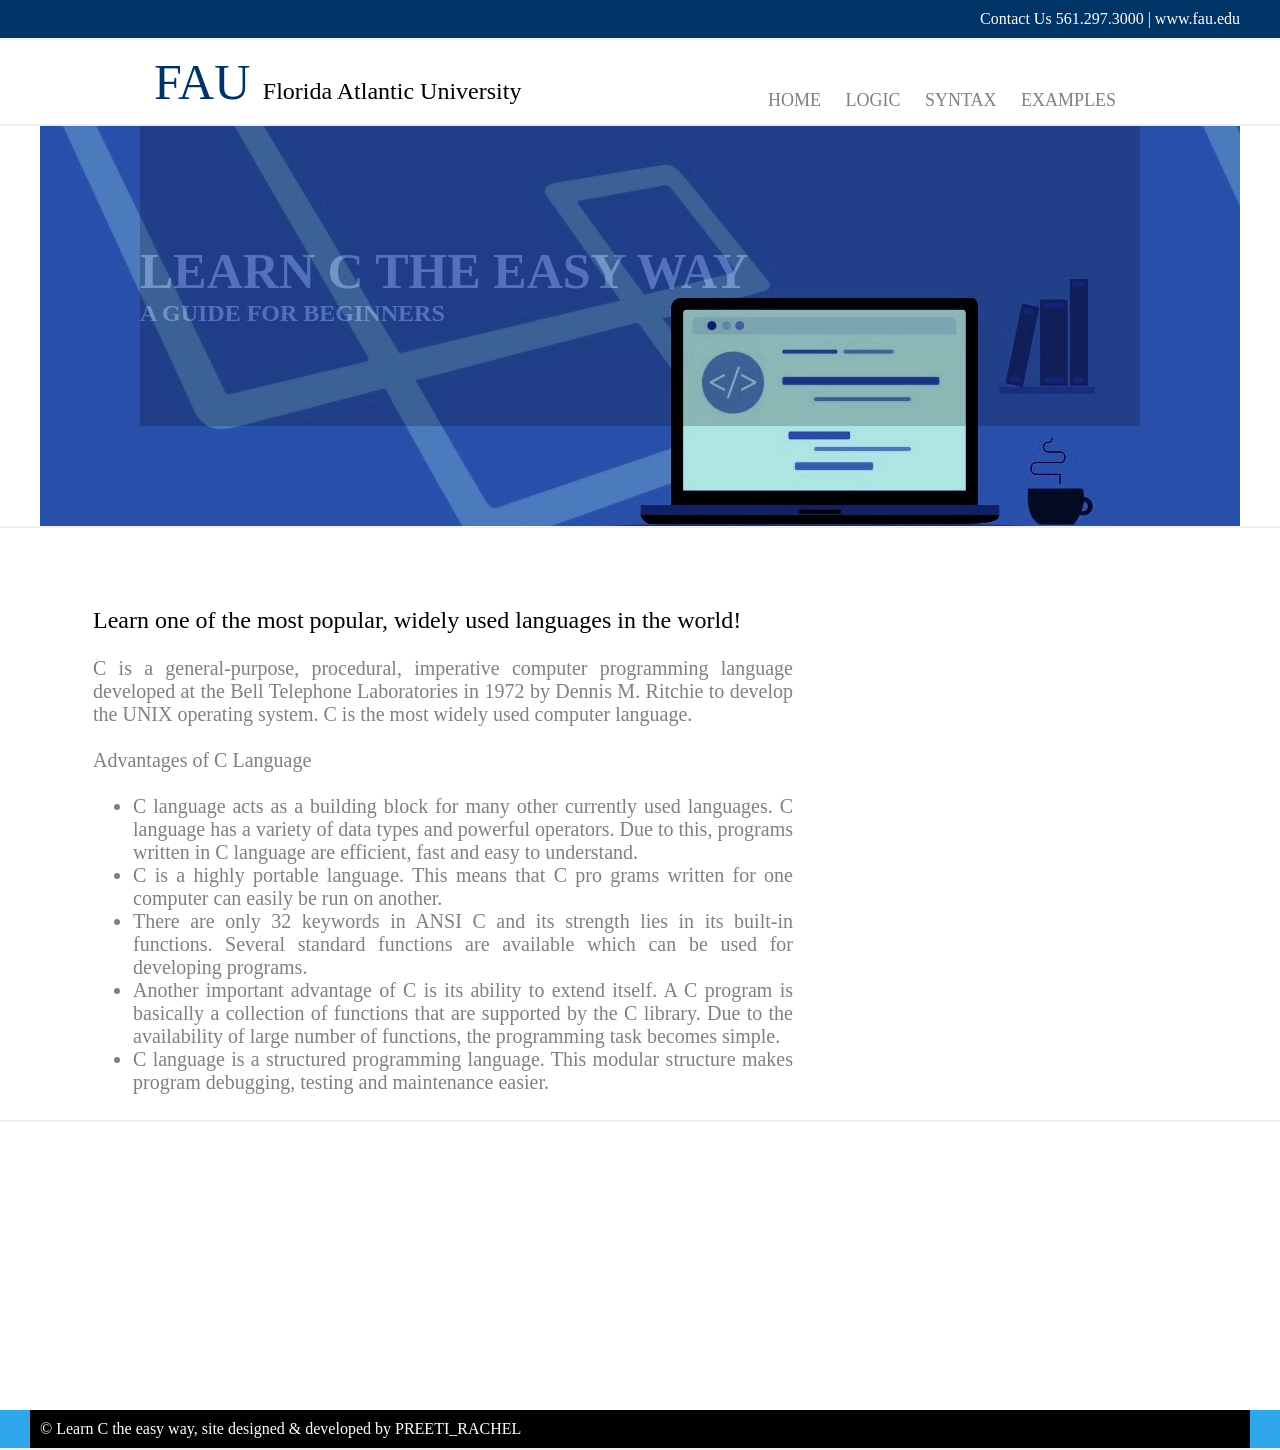
<file: index.html>
<html>
<head>
<title> FAU  </title>

<link href="css/style.css" type="text/css" rel="stylesheet">

</head>
<style>
body { background-color: #FFFFFF 

}
</style>
<body>

<div class="top">
<div>
Contact Us 561.297.3000  | www.fau.edu
</div>
</div>

<div class="logo">
<div>
<table>
<tr>
<td width="600px" style="font-size:50px;font-family:forte;"> <font color="#003366"> FAU  
</font><font color="#000" font size="+2"> Florida Atlantic University </font> </td>
<td> <br> <br>
<font size="4px">
<a href="index.html">HOME</a>
<a href="LOGIC.html">LOGIC</a>
<a href="syntax.html">SYNTAX</a>
<a href="examples.html">EXAMPLES</a>

</font>
</td>
</tr>
</table>
</div>
</div>

<div class="middle">
<div style="background-image:url('img/abcd.jpeg');">
<p>
<br> <br>
LEARN C THE EASY WAY  <br>
<font size="5px"> A GUIDE FOR BEGINNERS </font>
</p>
</div>
</div>

<div class="bottom">
<div>
<table border="0">
<tr>
<td width="700px">
<font color="#000">   </font> <br> <br>

<font color="#000" size="5px"> Learn one of the most popular, widely used languages in the world! </font> <br> <br>

C is a general-purpose, procedural, imperative computer programming language developed at the Bell Telephone Laboratories in 1972 
by Dennis M. Ritchie  to develop the UNIX operating system. C is the most widely used computer language.  <br><br>

Advantages of C Language<br><br>
<ul>
<li>
<p>C language acts as a building block for many other currently used languages. C language 
has a variety of data types and powerful operators. Due to this, programs written in C language are efficient, fast and easy to understand.

<li>C is a highly portable language. This means that C pro
grams written for one computer can easily be run on another.

<li>There are only 32 keywords in ANSI C and its strength lies in its built-in functions.
 Several standard functions are available which can be used for developing programs. 
</p>
<li>
    Another important advantage of C is its ability to extend itself. A C program is basically a collection of functions that are supported by the
 C library. Due to the availability of large number of functions, the programming task becomes simple.</p>
<li>
    C language is a structured programming language. This modular structure makes program debugging, testing and maintenance easier.
</ul>
<br>
</td>
 

<td> </td>
</tr>


</table>
</div>
</div>

</br>
</br>
</br>
</br></br></br></br></br></br></br></br></br></br></br></br></br>





<div class="nav_down">
<div>


&copy; Learn C the easy way, site designed & developed by PREETI_RACHEL
</div>
</div>
</file>
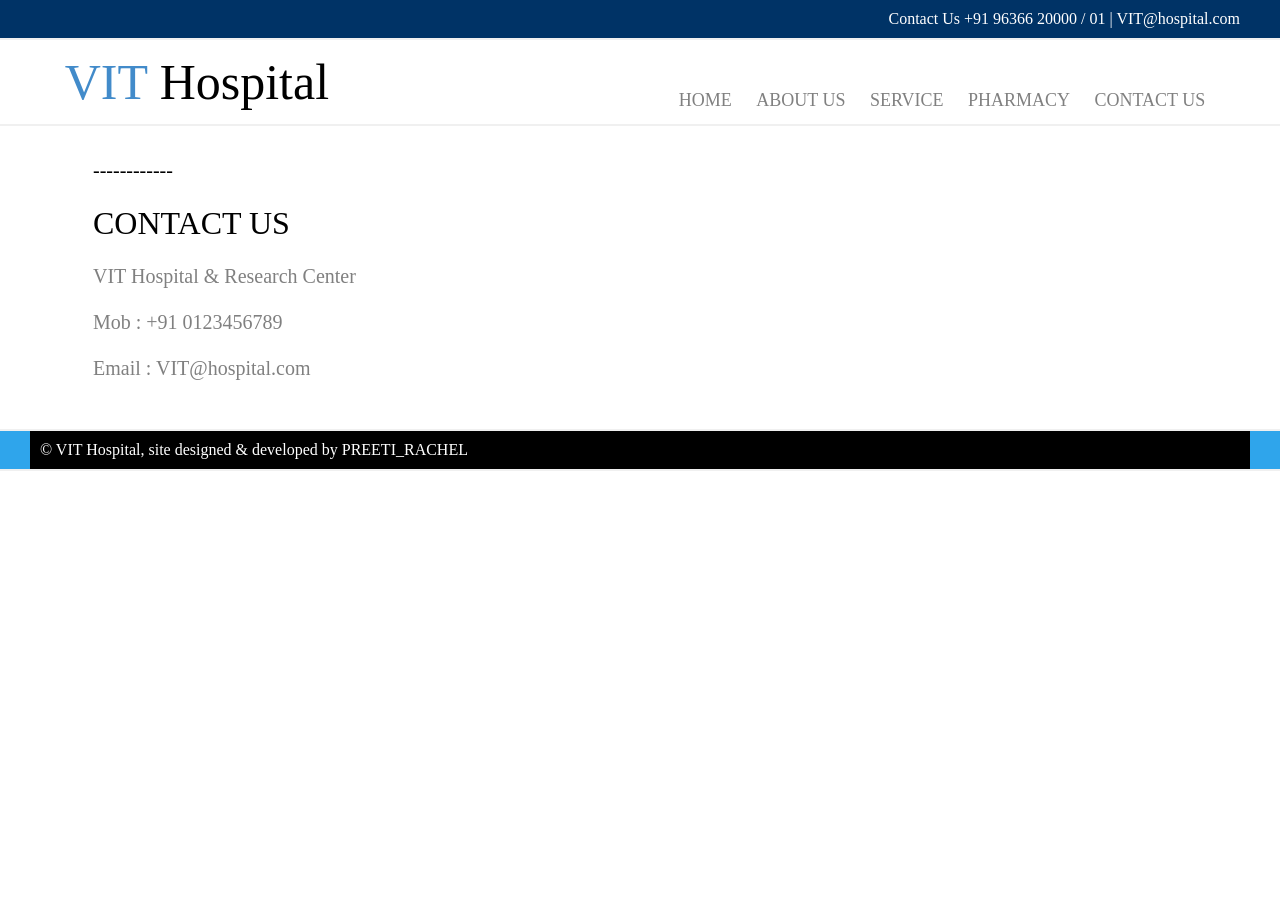
<file: contact.html>
<html>
<head>
<title> VIT Hospital </title>

<link href="css/style.css" type="text/css" rel="stylesheet">

</head>
<body>

<div class="top">
<div>
Contact Us +91 96366 20000 / 01 | VIT@hospital.com
</div>
</div>

<div class="logo">
<div>
<table>
<tr>
<td width="600px" style="font-size:50px;font-family:forte;"> <font color="#428bca"> VIT  </font><font color="#000"> Hospital</font> </td>
<td> <br> <br>
<font size="4px">
<a href="index.html">HOME</a>
<a href="about.html">ABOUT US</a>
<a href="service.html">SERVICE</a>
<a href="doctor.html">PHARMACY</a>
<a href="contact.html">CONTACT US</a>
</font>
</td>
</tr>
</table>
</div>
</div>





<div class="bottom">
<div>
<table border="0">
<tr>
<td width="700px">
<font color="#000">------------ </font> <br> <br>

<font color="#000" size="6px"> CONTACT US </font> <br> <br>

VIT Hospital & Research Center

<br>
<br>

Mob : +91 0123456789

<br>
<br>

Email : VIT@hospital.com

<br>
<br>
<br>
</td>


<td style="padding-left:20px;"> </td>
</tr>


</table>
</div>
</div>


<div class="nav_down">
<div>
&copy; VIT Hospital, site designed & developed by PREETI_RACHEL
</div>
</div>
</file>
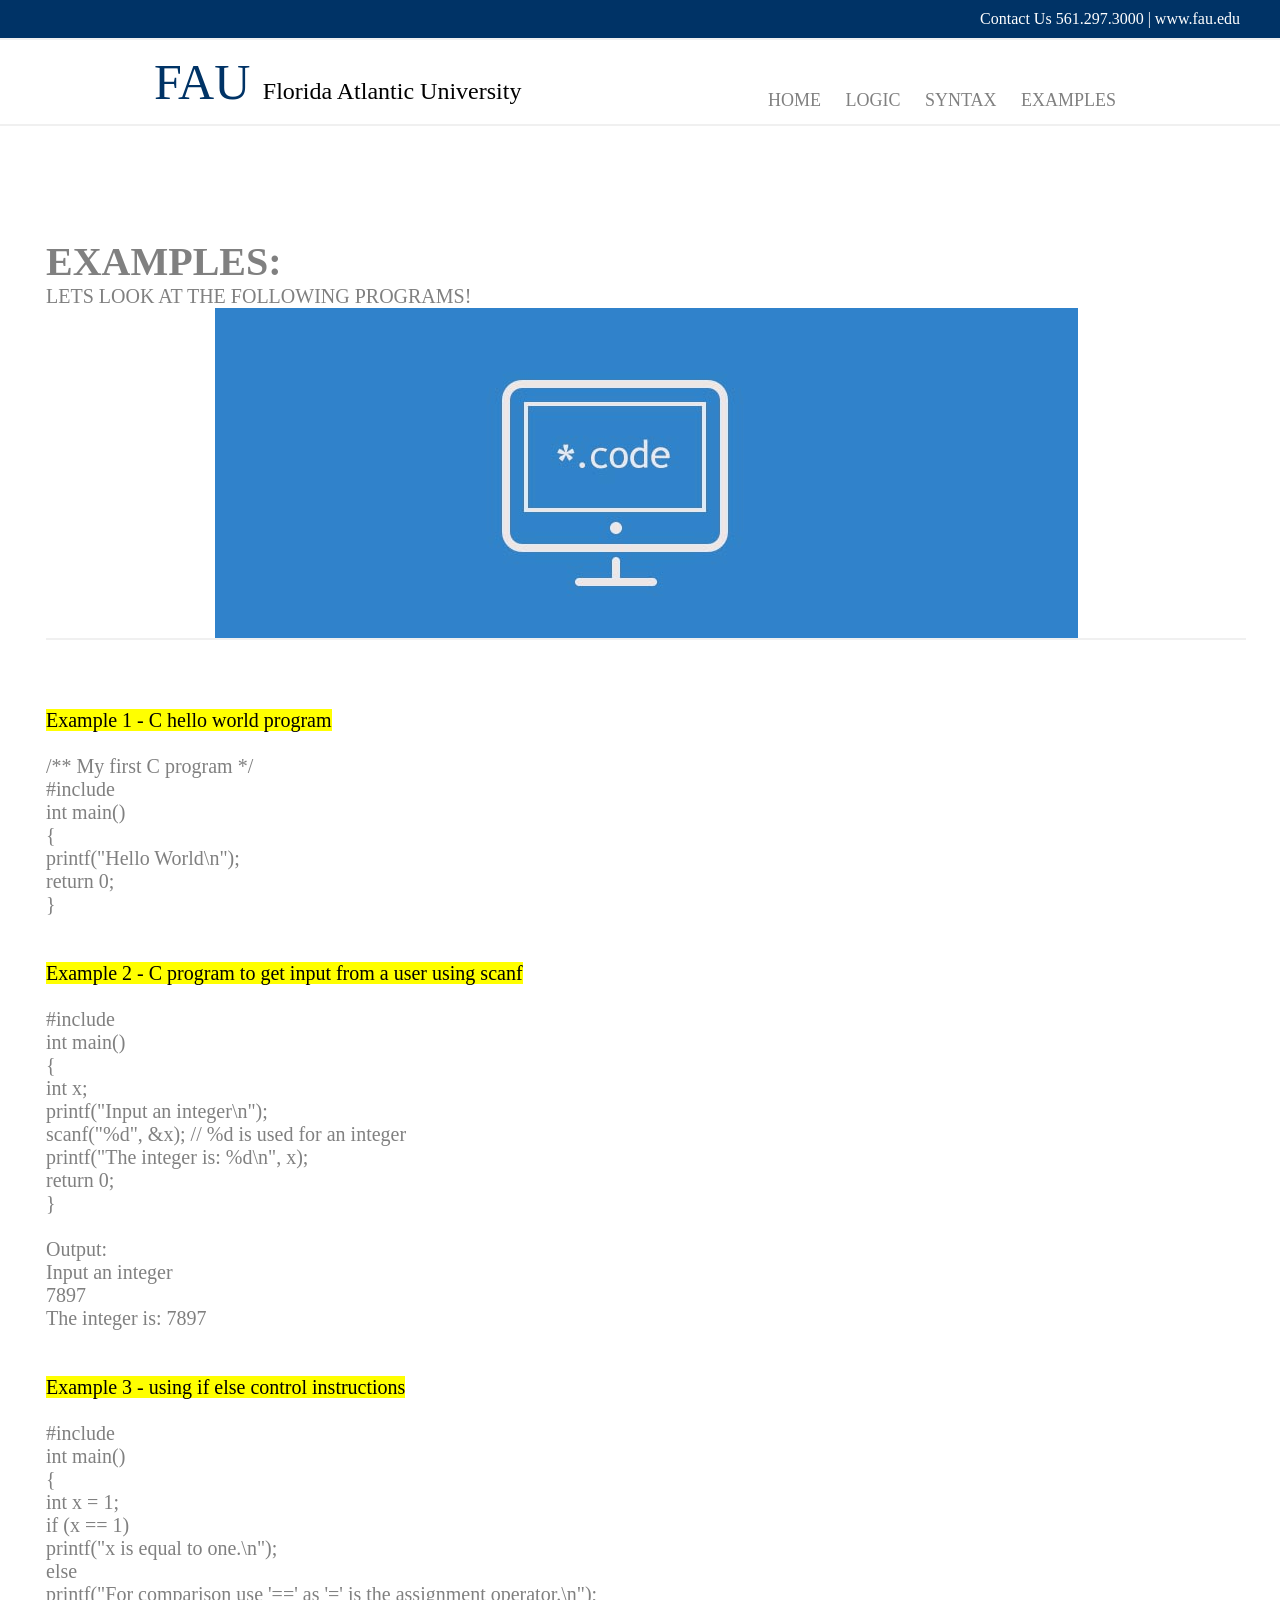
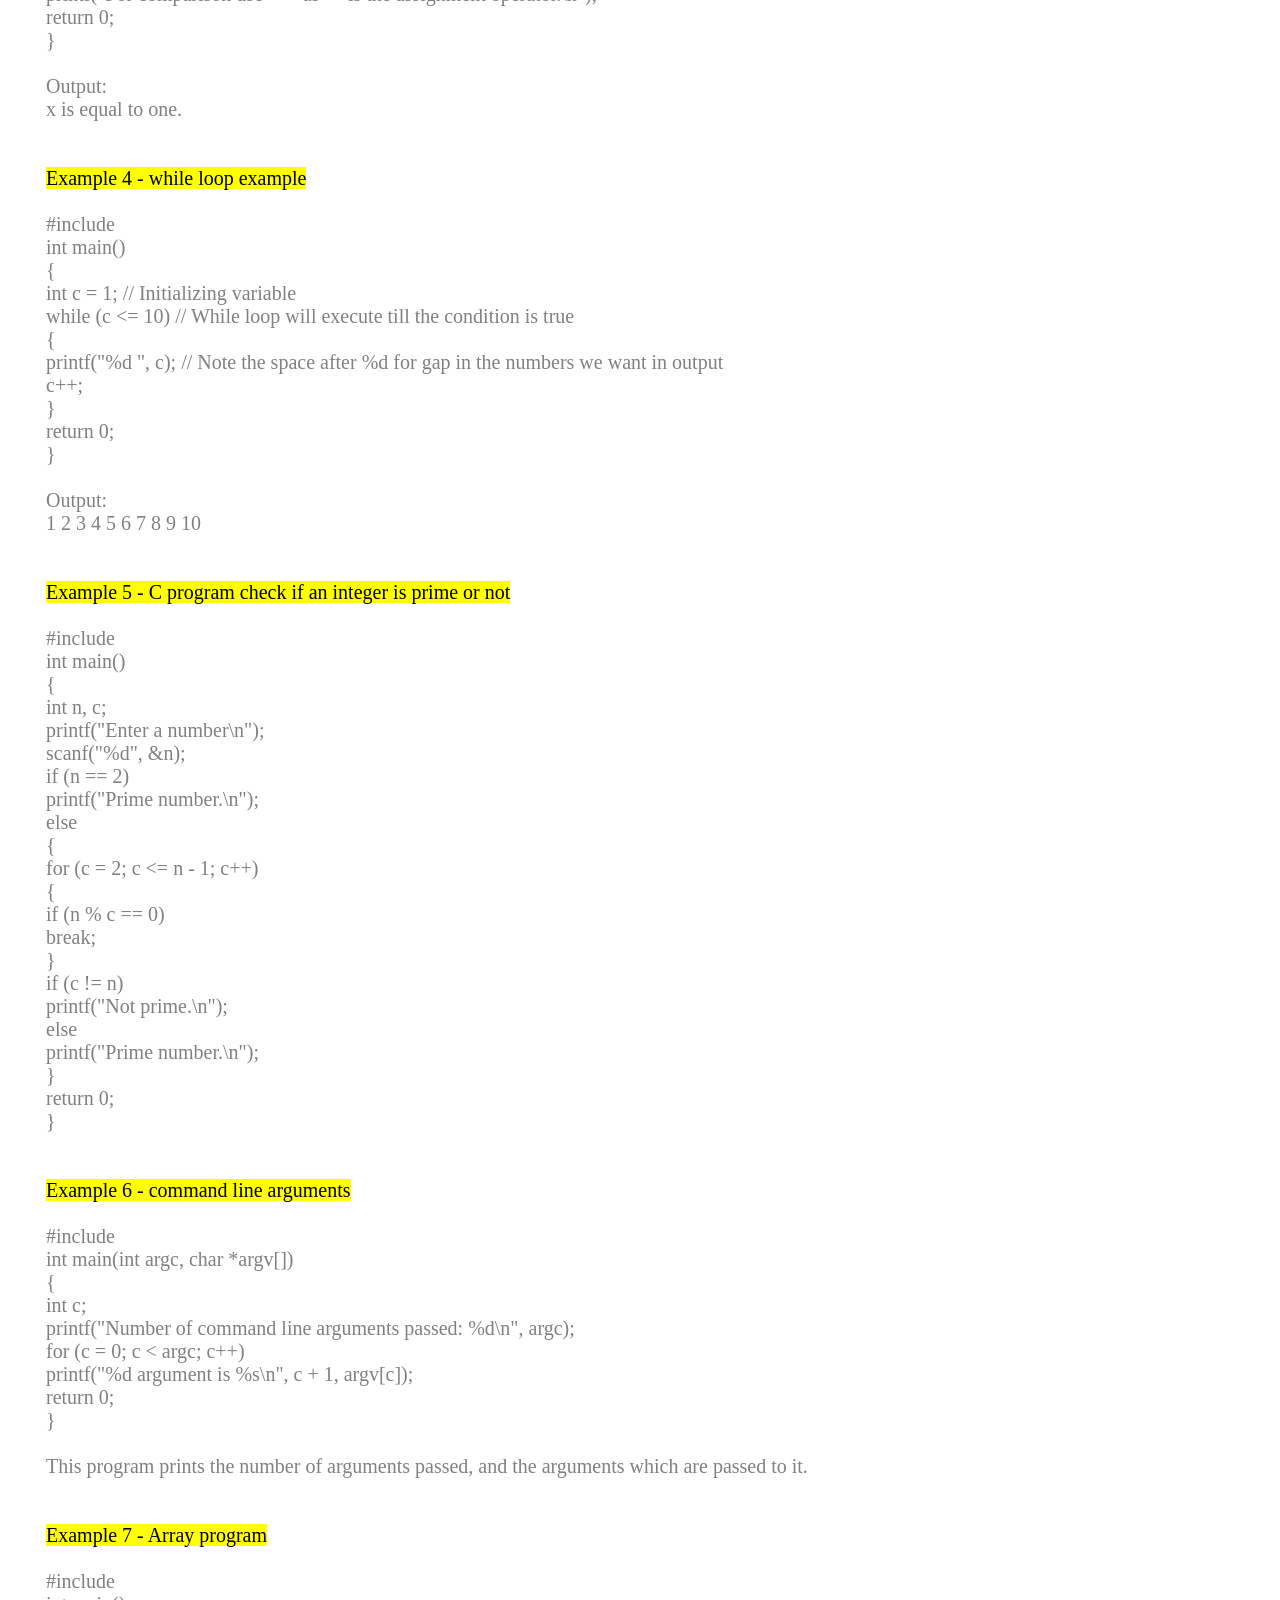
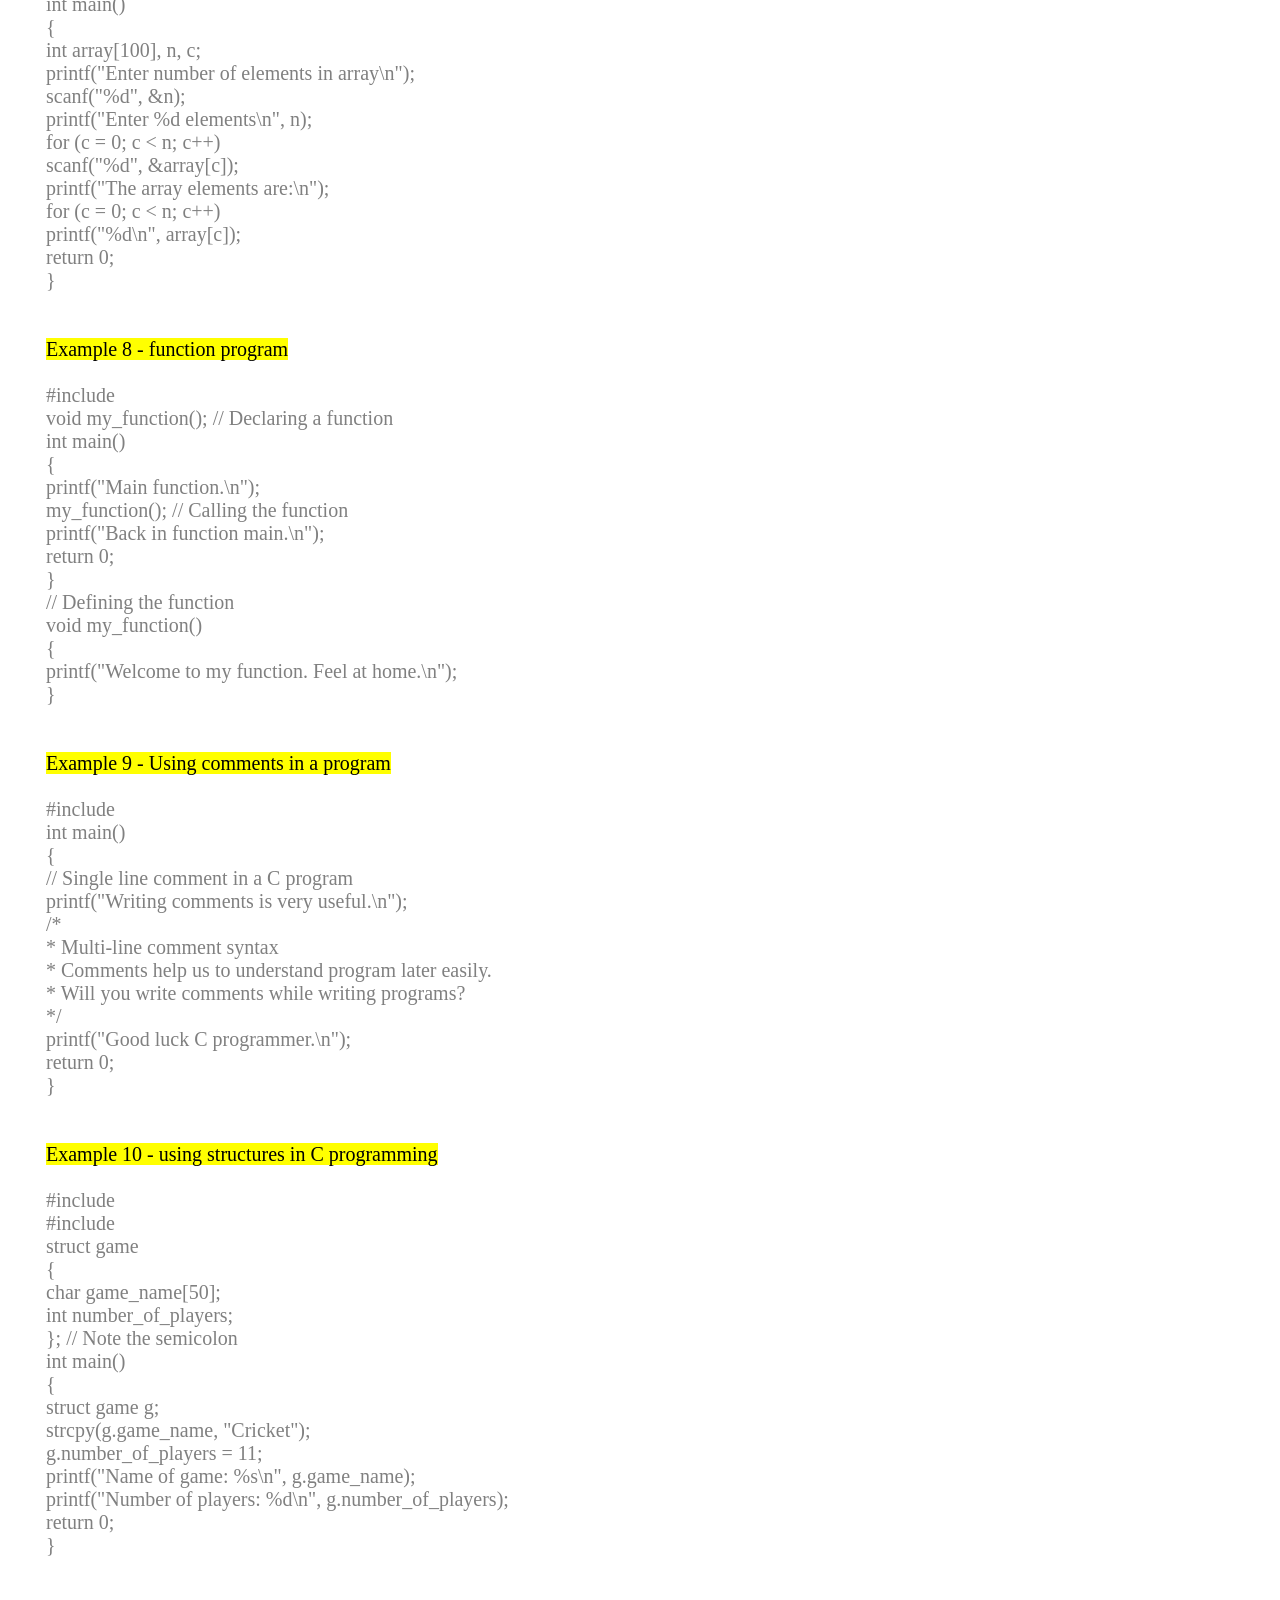
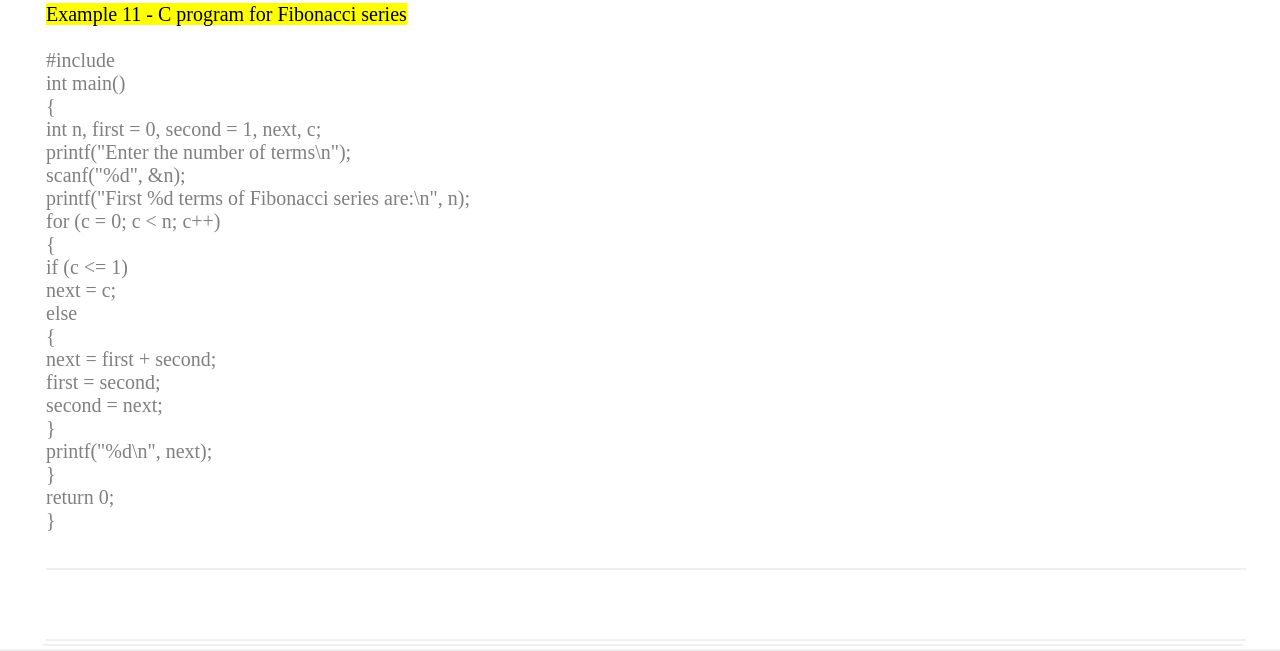
<file: examples.html>
<html>
<head>
<title> FAU  </title>

<link href="css/style.css" type="text/css" rel="stylesheet">

</head>
<style>
body { background-color: #FFFFFF 

}
</style>
<body>

<div class="top">
<div>
Contact Us 561.297.3000  | www.fau.edu
</div>
</div>

<div class="logo">
<div>
<table>
<tr>
<td width="600px" style="font-size:50px;font-family:forte;"> <font color="#003366"> FAU  
</font><font color="#000" font size="+2"> Florida Atlantic University </font> </td>
<td> <br> <br>
<font size="4px">
<a href="index.html">HOME</a>
<a href="LOGIC.html">LOGIC</a>
<a href="syntax.html">SYNTAX</a>
<a href="examples.html">EXAMPLES</a>

</font>
</td>
</tr>
</table>
</div>
</div>
	
	
	
	
	<div class="bottom">
		<div>
			<table border="0">
				<tr>
					<td width="700px">
						<font color="#000">  </font> <br> <br>

					<font color="#000" size="6px">  




<div class="bottom">
<div>
<table border="0">
<tr>
<td width="700px">

<h1 >EXAMPLES: </h1>
  
              <p>LETS LOOK AT THE FOLLOWING PROGRAMS! </p>
              </div>
            </div>
 

      

<div class="mi">
<div style="background-image:url('img/r.jpg');">
<p> </div> </div>
<br> <br>
  <br>
<font size="5px"> <p> </font>

<mark>Example 1 - C hello world program </mark><br> <br>
/** My first C program */ <br>

#include <stdio.h> <br>
 
int main() <br>
{<br>
  printf("Hello World\n");<br>
  return 0;<br>
}<br><br><br>
<mark>Example 2 - C program to get input from a user using scanf </mark><br><br>

#include <stdio.h>
 <br>
int main()<br>
{<br>
  int x;<br>
 
  printf("Input an integer\n");<br>
  scanf("%d", &x); // %d is used for an integer<br>
 
  printf("The integer is: %d\n", x);<br>
 
  return 0;<br>
}<br><br>
Output:<br>
Input an integer<br>
7897<br>
The integer is: 7897<br><br><br>

<mark>Example 3 - using if else control instructions </mark><br><br>

#include <stdio.h><br>
 
int main()<br>
{<br>
   int x = 1;<br>
 
   if (x == 1)<br>
      printf("x is equal to one.\n");<br>
   else<br>
      printf("For comparison use '==' as '=' is the assignment operator.\n");<br>
 
   return 0;<br>
}<br><br>
Output:<br>
x is equal to one. <br> <br><br>

<mark>Example 4 - while loop example </mark><br><br>

#include <stdio.h> <br>
 
int main() <br>
{ <br>
  int c = 1;  // Initializing variable<br>
 
  while (c <= 10)  // While loop will execute till the condition is true <br>
  {<br>
    printf("%d ", c);  // Note the space after %d for gap in the numbers we want in output<br>
    c++;<br>
  }<br>
 
  return 0;<br>
}<br><br>
Output:<br>
1 2 3 4 5 6 7 8 9 10<br><br><br>

<mark>Example 5 - C program check if an integer is prime or not </mark><br><br>

#include <stdio.h><br>
 
int main()<br>
{<br>
  int n, c;<br>
 
  printf("Enter a number\n");<br>
  scanf("%d", &n);<br>
 
  if (n == 2)<br>
    printf("Prime number.\n");<br>
  else<br>
  {<br>
    for (c = 2; c <= n - 1; c++)<br>
    {<br>
      if (n % c == 0)<br>
        break;<br>
    }<br>
    if (c != n)<br>
      printf("Not prime.\n");<br>
     else<br>
       printf("Prime number.\n");<br>
  }<br>
  return 0;<br>
}<br><br><br>
<mark>Example 6 - command line arguments </mark><br><br>

#include <stdio.h><br>
 
int main(int argc, char *argv[])<br>
{<br>
  int c;
 <br>
  printf("Number of command line arguments passed: %d\n", argc);<br>
 
  for (c = 0; c < argc; c++)<br>
    printf("%d argument is %s\n", c + 1, argv[c]);<br>
 
  return 0;<br>
}<br><br>
This program prints the number of arguments passed, and the arguments which are passed to it.<br><br><br>

<mark>Example 7 - Array program </mark><br><br>

#include <stdio.h><br>
 
int main()<br>
{<br>
    int array[100], n, c;<br>
   
    printf("Enter number of elements in array\n");<br>
    scanf("%d", &n);<br>
   
    printf("Enter %d elements\n", n);<br>
   
    for (c = 0; c < n; c++)<br>
        scanf("%d", &array[c]);<br>
   
    printf("The array elements are:\n");<br>
   
    for (c = 0; c < n; c++)<br>
        printf("%d\n", array[c]);<br>
   
    return 0;<br>
}<br><br><br>
<mark>Example 8 - function program</mark><br><br>

#include <stdio.h><br>
 
void my_function();  // Declaring a function<br>
 
int main()<br>
{<br>
  printf("Main function.\n");<br>
 
  my_function();  // Calling the function <br>
 
  printf("Back in function main.\n"); <br>
 
  return 0;<br>
}<br>
 
// Defining the function<br>
void my_function()<br>
{<br>
  printf("Welcome to my function. Feel at home.\n");<br>
}<br><br><br><mark>
Example 9 - Using comments in a program </mark><br><br>

#include <stdio.h><br>
 
int main()<br>
{<br>
   // Single line comment in a C program<br>
 
   printf("Writing comments is very useful.\n");<br>
 
   /*<br>
    * Multi-line comment syntax<br>
    * Comments help us to understand program later easily.<br>
    * Will you write comments while writing programs?<br>
    */<br>
 
   printf("Good luck C programmer.\n");<br>
 
   return 0;<br>
}<br><br><br>
<mark>Example 10 - using structures in C programming</mark><br><br>

#include <stdio.h><br>
#include <string.h><br>
 
struct game<br>
{<br>
  char game_name[50];<br>
  int number_of_players;<br>
};  // Note the semicolon<br>
 
int main()<br>
{<br>
  struct game g;<br>
 
  strcpy(g.game_name, "Cricket");<br>
  g.number_of_players = 11;<br>
 
  printf("Name of game: %s\n", g.game_name);<br>
  printf("Number of players: %d\n", g.number_of_players);<br>
 
  return 0;<br>
}<br><br><br>
 <mark> Example 11 - C program for Fibonacci series </mark> <br><br>

#include <stdio.h><br>
 
int main()<br>
{<br>
  int n, first = 0, second = 1, next, c;<br>
 
  printf("Enter the number of terms\n");<br>
  scanf("%d", &n);<br>
 
  printf("First %d terms of Fibonacci series are:\n", n); <br>
 
  for (c = 0; c < n; c++)<br>
  {<br>
    if (c <= 1)<br>
      next = c;<br>
    else<br>
    {<br>
      next = first + second;<br>
      first = second;<br>
      second = next;<br>
    }<br>
    printf("%d\n", next);<br>
  }<br>
 
  return 0;<br>
}<br>

</div>
</div>

<div class="bottom">
<div>
<table border="0">
<tr>
<td width="700px">


<td> </td>
</tr>


</table>
</div>
</div>








     





</div>
</div>







					

<br>
<br>
<br>
 
	
	<div class="nav_down">

</div>
</file>
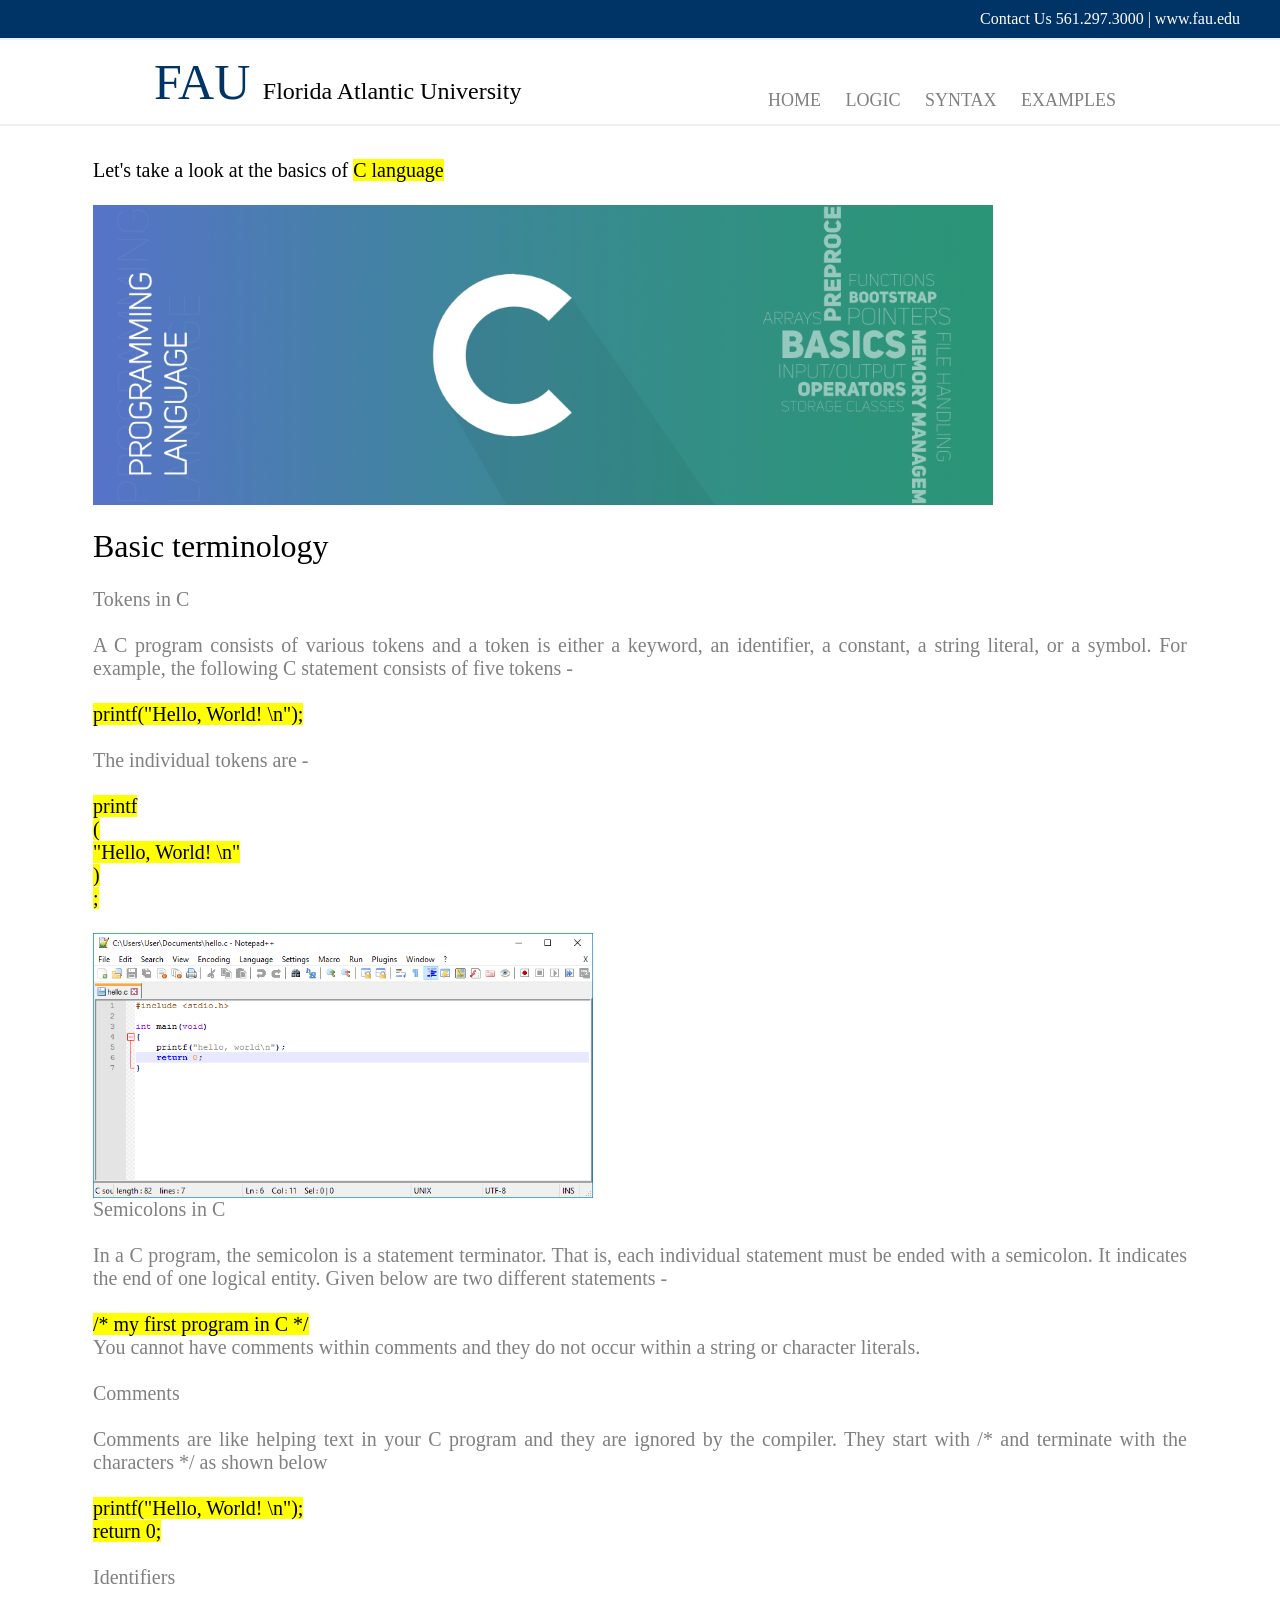
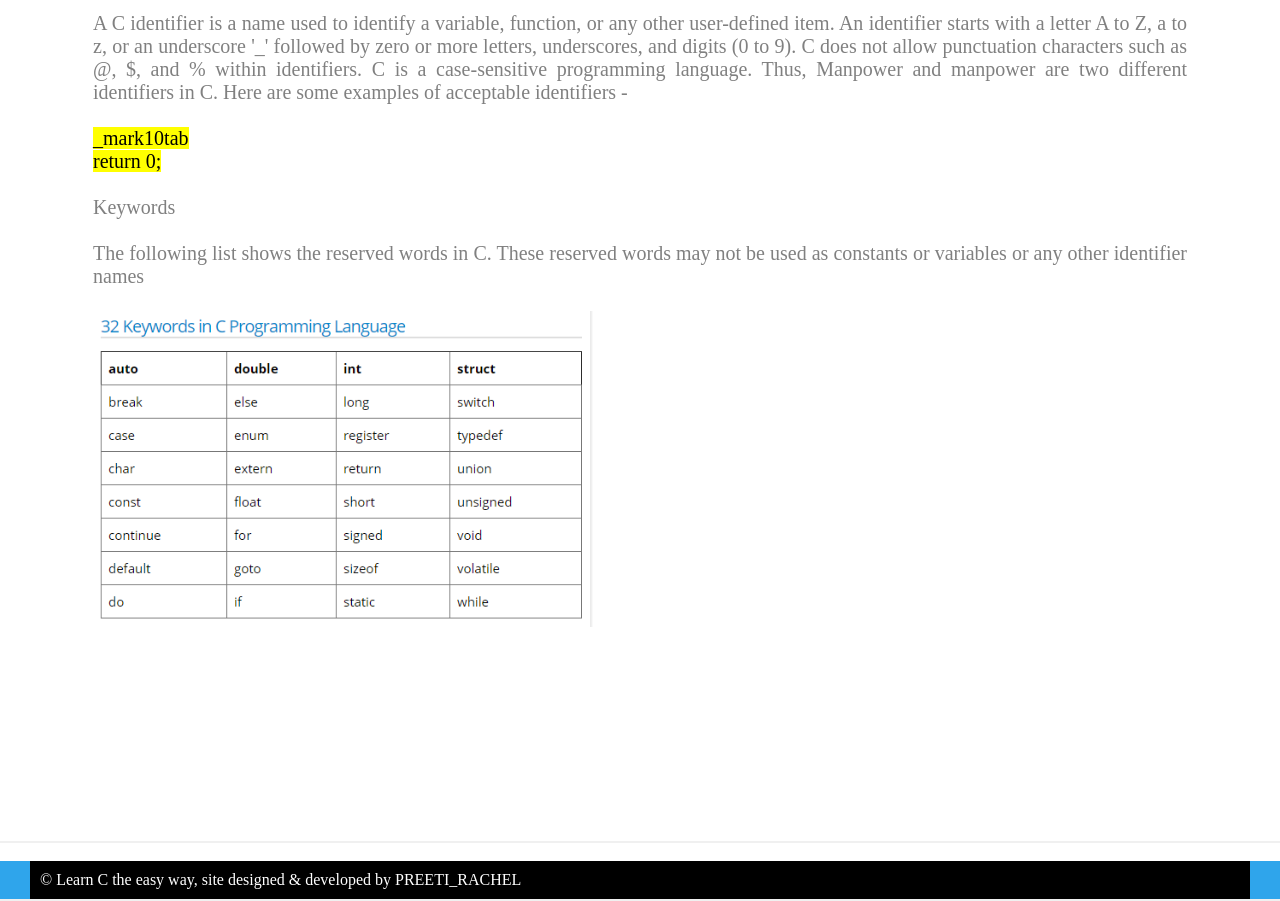
<file: LOGIC.html>
<html>
<head>
<title> FAU  </title>

<link href="css/style.css" type="text/css" rel="stylesheet">

</head>
<style>
body { background-color: #FFFFFF 

}
</style>
<body>

<div class="top">
<div>
Contact Us 561.297.3000  | www.fau.edu
</div>
</div>

<div class="logo">
<div>
<table>
<tr>
<td width="600px" style="font-size:50px;font-family:forte;"> <font color="#003366"> FAU  </font><font color="#000" font size="+2"> Florida Atlantic University </font> </td>
<td> <br> <br>
<font size="4px">

<a href="index.html">HOME</a>
<a href="LOGIC.html">LOGIC</a>
<a href="syntax.html">SYNTAX</a>
<a href="examples.html">EXAMPLES</a>

</font>
</td>
</tr>
</table>
</div>
</div>



<div class="bottom">
<div>
<table border="0">
<tr>
<td width="700px">

<font color="#000"> Let's take a look at the basics of <mark> C language</mark> </font> <br> <br>
<img src="img/cc.png" width="900px"></br>  </br> 
<font color="#000" size="6px"> Basic terminology</font> <br> <br>

Tokens in C </br> </br>
A C program consists of various 
tokens and a token is either a keyword, an identifier, a constant, a string literal, or a symbol. For example, the following C statement consists of five tokens -
 </br> </br>
 <mark> printf("Hello, World! \n"); </mark>
</br> 
</br>
The individual tokens are -
</br>
</br>
<mark>
printf </br>
( </br>
"Hello, World! \n" </br>
) </br>
; </br>
</mark>
</br>
<img src="img/about.png" width="500px">
</br>


  Semicolons in C </br> </br> 
In a C program, the semicolon is a statement terminator. That is,
 each individual statement must be ended with a semicolon. It indicates the end of one logical entity.

Given below are two different statements -
 </br> </br>
 <mark>/* my first program in C */ </mark>
</br>
You cannot have comments within comments and they do not occur within a string or character literals.

</br> 
</br>



Comments </br> </br>
Comments are like helping text in your C program and they are ignored by the compiler.
 They start with /* and terminate with the characters */ as shown below 
 </br> </br>
 <mark>printf("Hello, World! \n"); </br>
return 0; </mark>

</br> 
</br>



Identifiers </br> </br>
A C identifier is a name used to identify a variable, function, or any other 
user-defined item. An identifier starts with a letter A to Z, a to z, or an underscore '_' followed by zero or more letters, underscores, and digits (0 to 9).

C does not allow punctuation characters such as @, $, and % within identifiers. C is a case-sensitive programming language.
 Thus, Manpower and manpower are two different identifiers in C. Here are some examples of acceptable identifiers -
 </br> </br>
 <mark> _mark10tab </br>
return 0; </mark>
</br> 
</br>




Keywords </br> </br>
The following list shows the reserved words in C.
 These reserved words may not be used as constants or variables or any other identifier names
 </br> </br>
<img src="img/kw.png" width="500px"></br>
</mark>

</br> 
</br>
<br><br>




</br> 
</br>
<br><br>

<br>
</td>



</tr>
</tr>
<td style="padding-left:20px;"> </td>

</table>
</div>
</div>



<br>
</td>


<td style="padding-left:20px;"> </td>
</tr>


</table>
</div>
</div>


<div class="nav_down">
<div>


&copy; Learn C the easy way, site designed & developed by PREETI_RACHEL
</div>
</div>
</file>
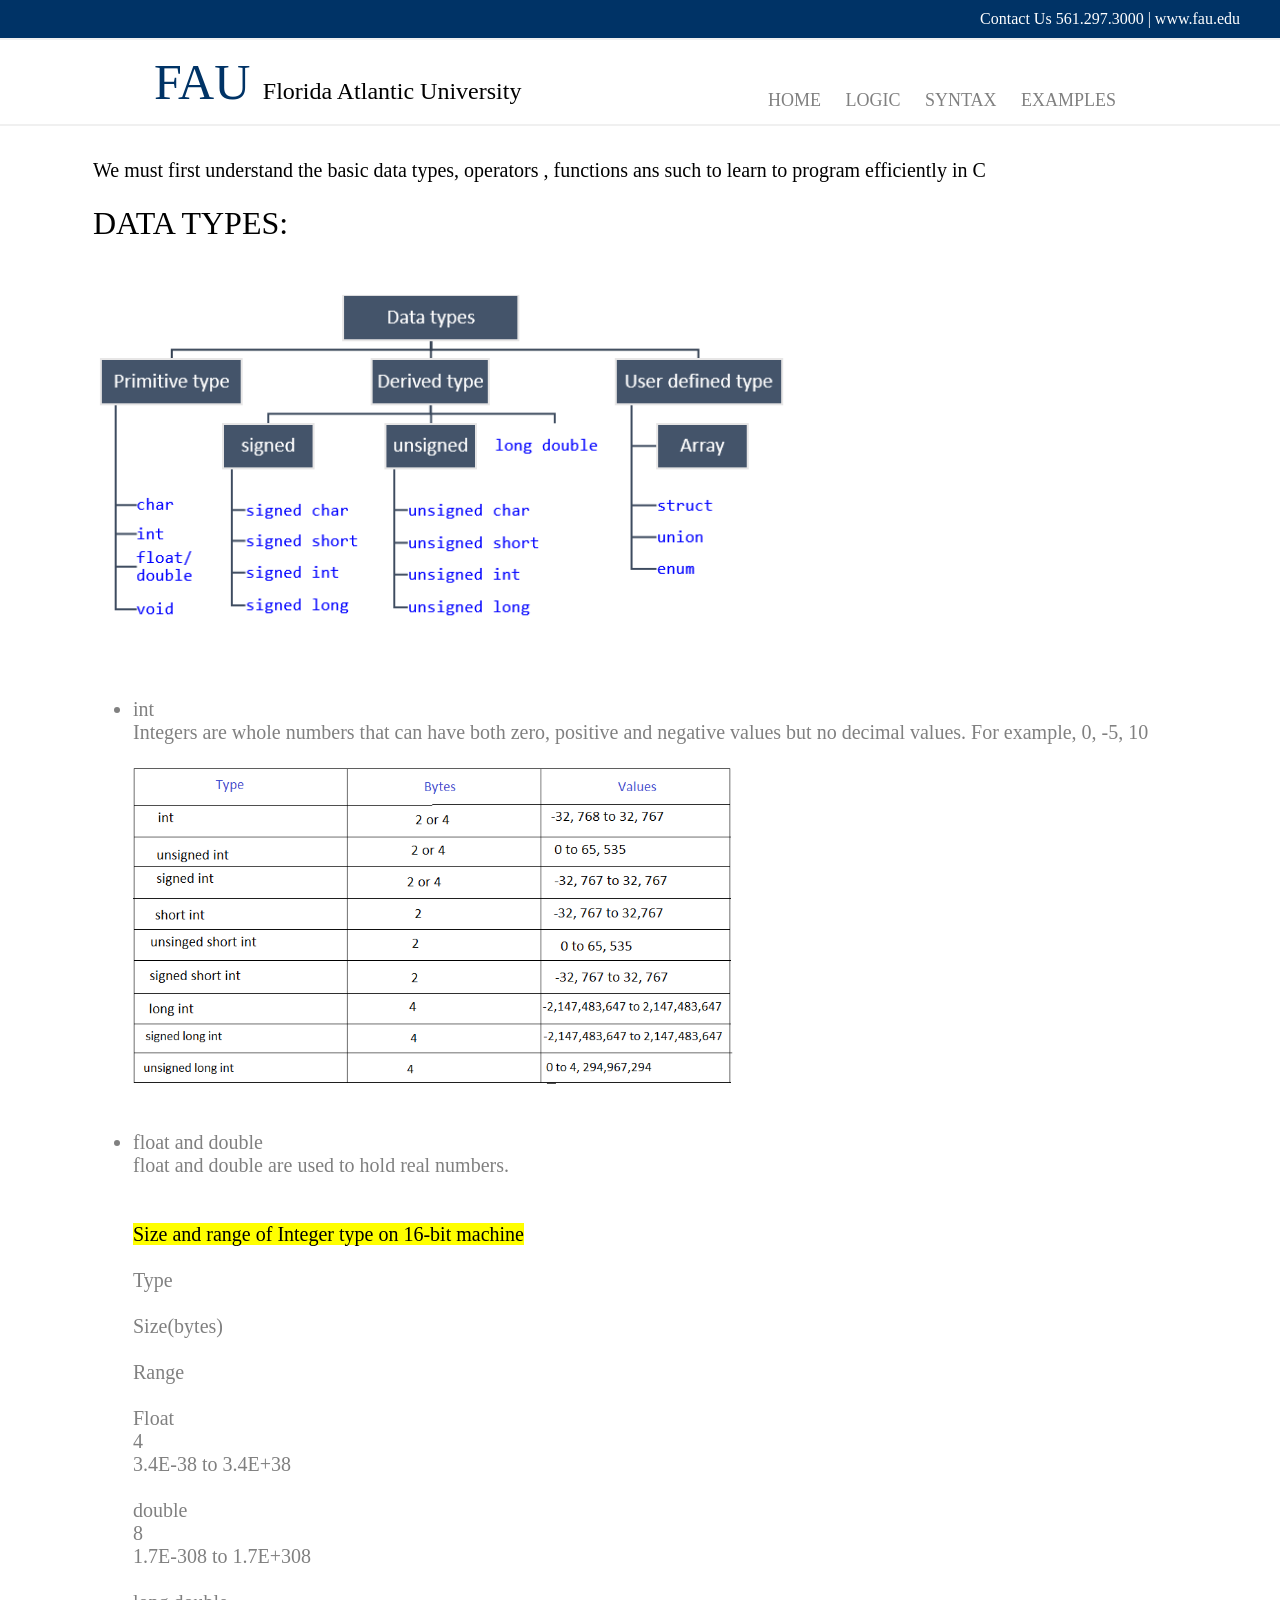
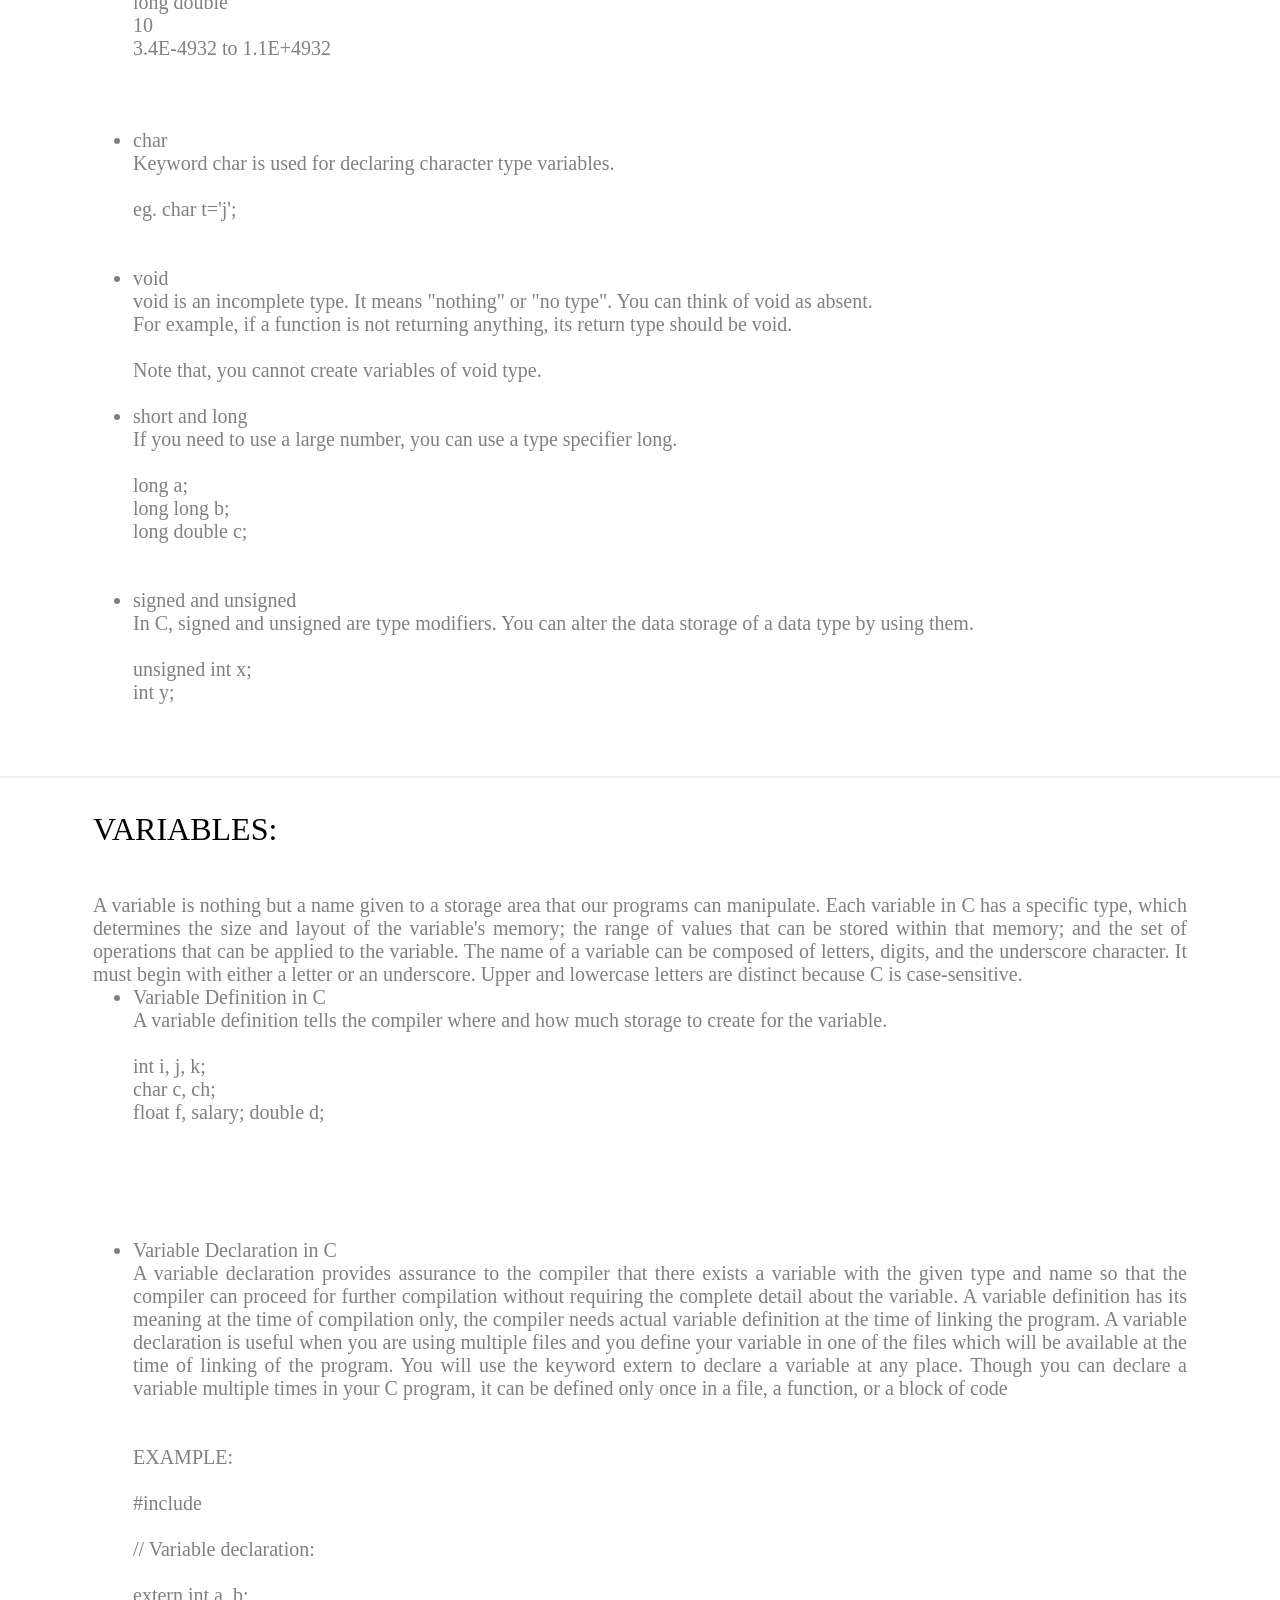
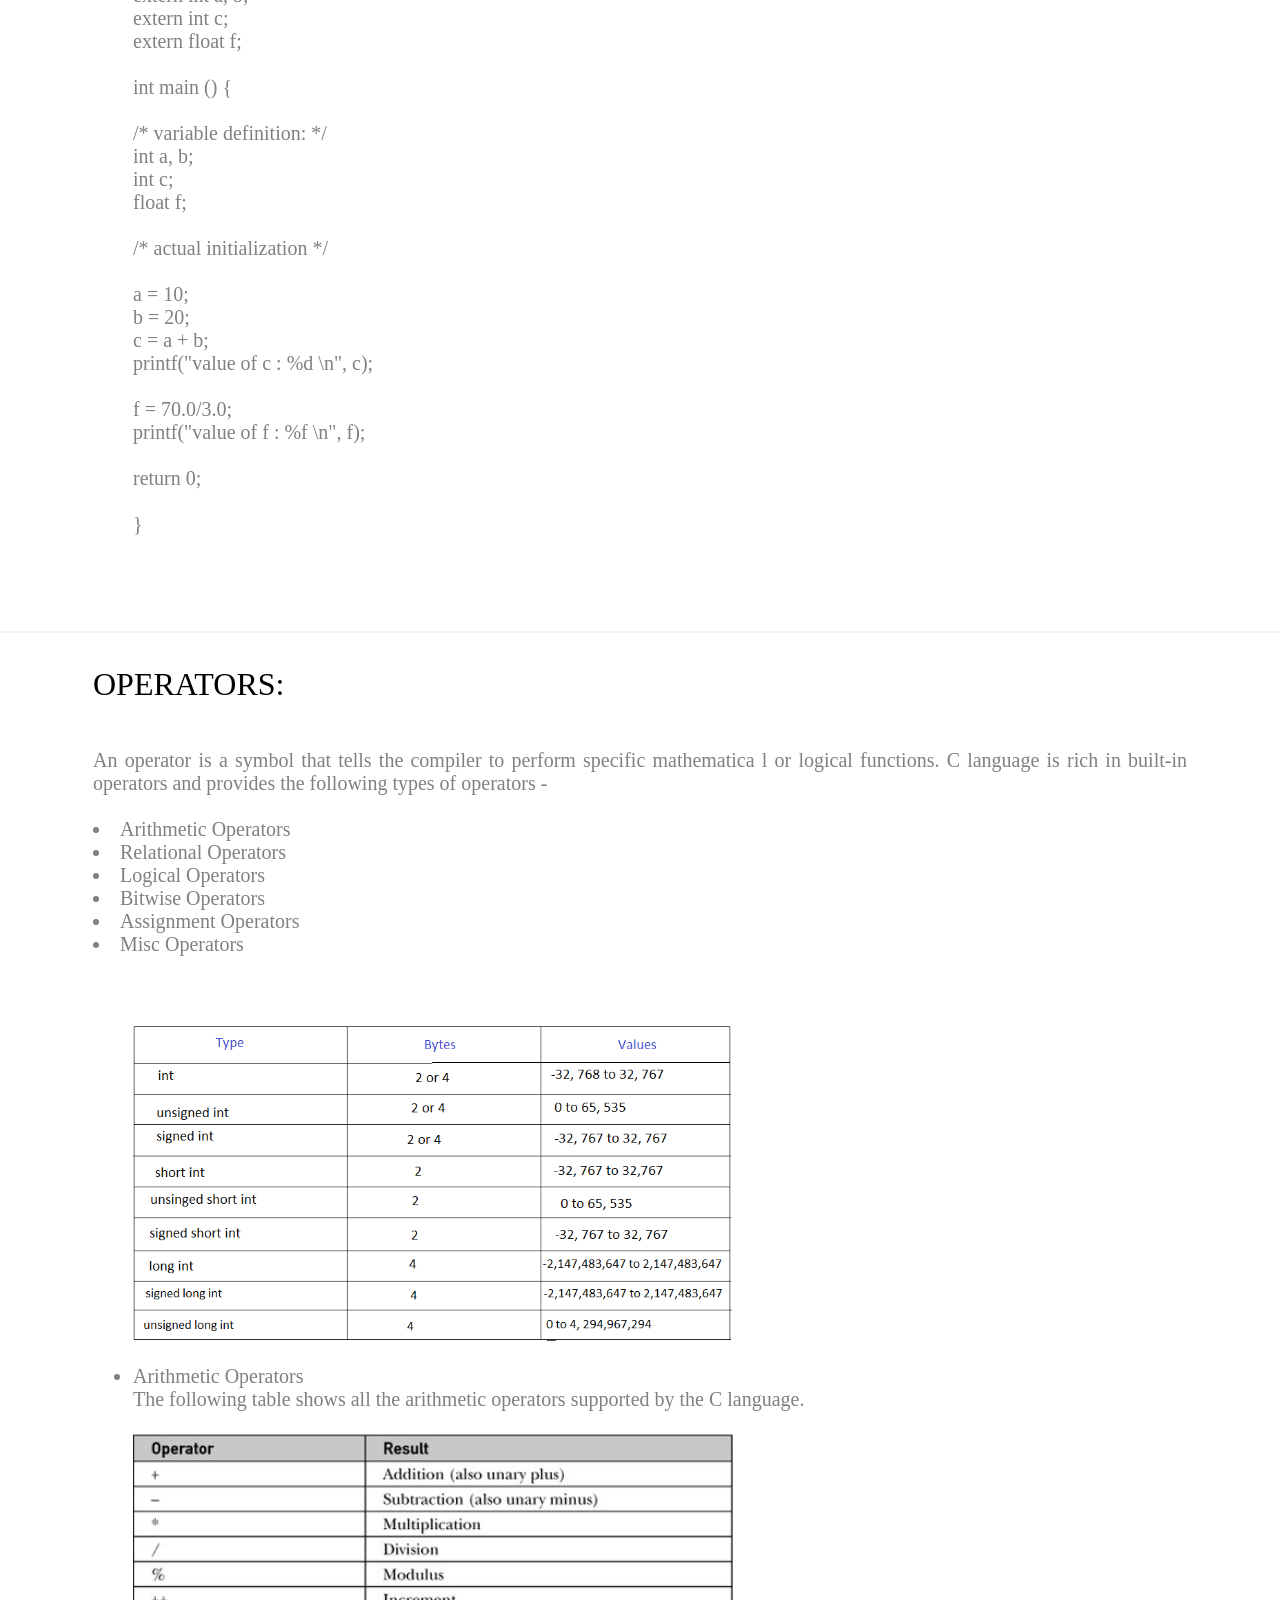
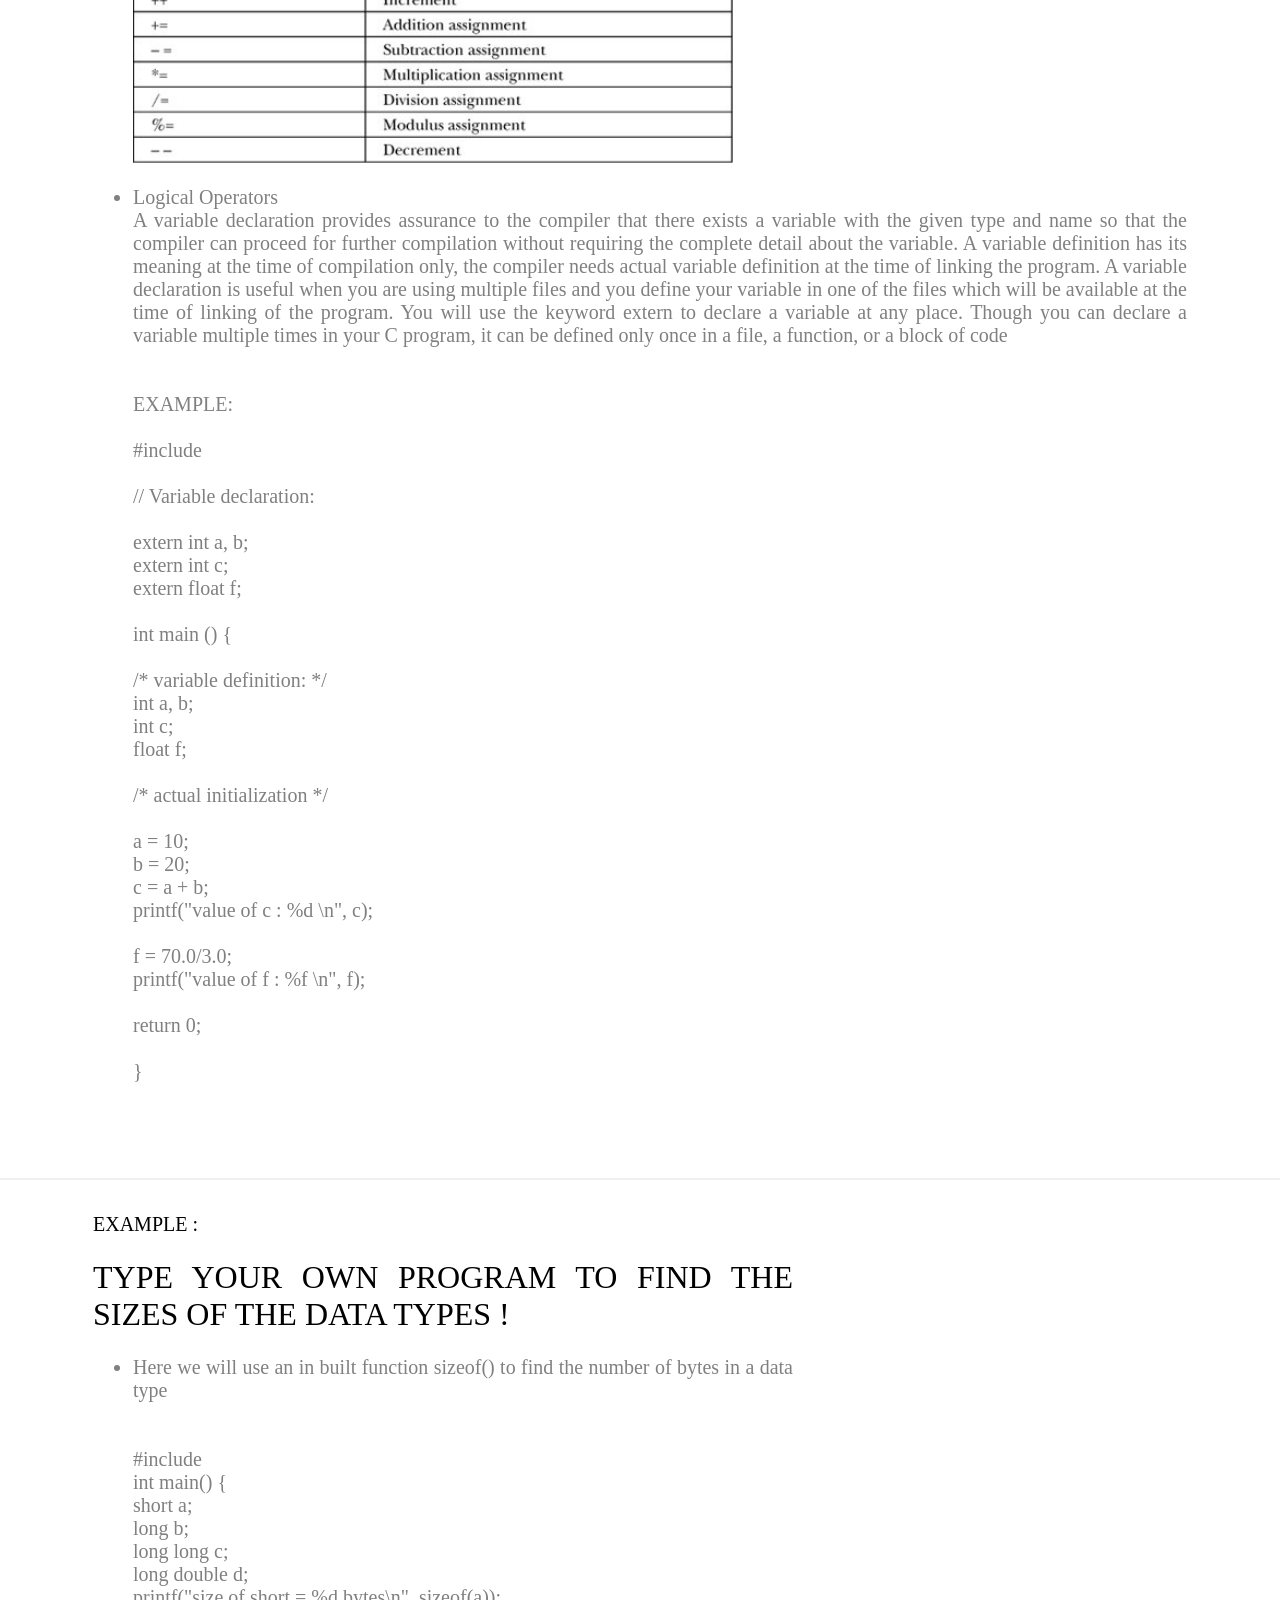
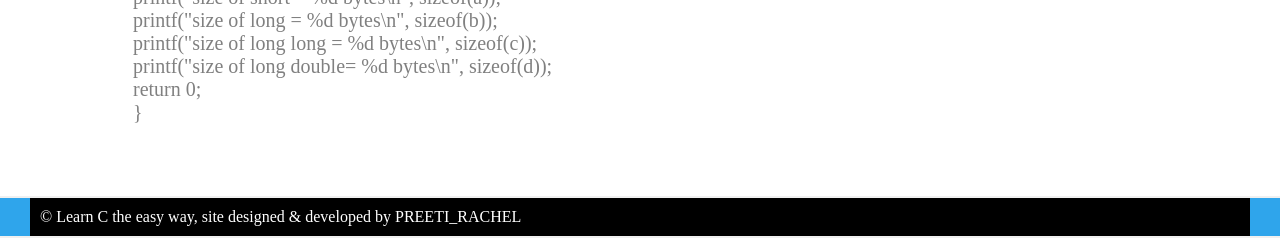
<file: syntax.html>
<html>
<head>
<title> FAU  </title>

<link href="css/style.css" type="text/css" rel="stylesheet">

</head>
<style>
body { background-color: #FFFFFF 

}
</style>
<body>

<div class="top">
<div>
Contact Us 561.297.3000  | www.fau.edu
</div>
</div>

<div class="logo">
<div>
<table>
<tr>
<td width="600px" style="font-size:50px;font-family:forte;"> <font color="#003366"> FAU  </font><font color="#000" font size="+2"> Florida Atlantic University </font> </td>
<td> <br> <br>
<font size="4px">

<a href="index.html">HOME</a>
<a href="LOGIC.html">LOGIC</a>
<a href="syntax.html">SYNTAX</a>
<a href="examples.html">EXAMPLES</a>

</font>

</td>
</tr>
</table>
</div>
</div>



<div class="bottom">
<div>
<table border="0">
<tr>
<td width="700px">
<font color="#000"> We must first understand the basic data types, operators , functions ans such to learn to program efficiently in C </font> <br> <br>

<font color="#000" size="6px"> DATA TYPES:  </font> <br> <br>

</br>
<img src="img/dtt.png" width="700px"> </br> </br> </br>
</br> 
<ul>
<li> int 
<p> Integers are whole numbers that can have both zero, positive and negative values but no decimal values. For example, 0, -5, 10

</br>
</br>
<img src="img/int.png" width="600px">
</br>
</br></br>
<li> float and double
<p>
float and double are used to hold real numbers.

</br> </br></br>
 <mark> Size and range of Integer type on 16-bit machine </mark> </br> </br>

Type </br> </br>

Size(bytes) </br> </br>

Range</br> </br>

Float</br>

4</br>

3.4E-38 to 3.4E+38</br> </br>

double</br>

8</br> 

1.7E-308 to 1.7E+308 </br> </br>

long double </br> 
10 </br>

3.4E-4932 to 1.1E+4932  </br>
</br></br></br> 
<li> char
<p>Keyword char is used for declaring character type variables. 
</br> </br>
eg. char t='j';
</br> </br> </br>

<li> void
<p>
void is an incomplete type. It means "nothing" or "no type". You can think of void as absent.
</br>
For example, if a function is not returning anything, its return type should be void.</br> </br>

Note that, you cannot create variables of void type. </br> </br>



<li> short and long
<p>If you need to use a large number, you can use a type specifier long.

 </br> </br> 
long a; </br>
long long b; </br>
long double c; </br> </br> </br>
<li> signed and unsigned
<p>
 In C, signed and unsigned are type modifiers. You can alter the data storage of a data type by using them. 
</br>
</br>
unsigned int x; </br>
int y; </br>
</ul>
<br><br>

<br>
</td>



</tr>


</table>
</div>
</div>


<div class="bottom">
<div>
<table border="0">
<tr>
<td width="700px">
<font color="#000" size="6px"> VARIABLES:  </font> <br> <br>

</br>
A variable is nothing but a name given to a storage area that our programs can manipulate. Each variable in C has a specific type, which determines the size 
and layout of the variable's memory; the range of values that can be stored within that memory; and the set of operations that can be applied to the variable.

The name of a variable can be composed of letters, digits, and the underscore character. 
It must begin with either a letter or an underscore. Upper and lowercase letters are distinct because C is case-sensitive.
</br> 
<ul>
<li> Variable Definition in C 
<p>A variable definition tells the compiler where and how much storage to create for the variable. 

</br>
</br>
int    i, j, k; </br>
char   c, ch; </br>
float  f, salary; </b>
double d; </br> </br> </br>

</br>
</br></br>
<li> Variable Declaration in C
<p>
A variable declaration provides assurance to the compiler that there exists a variable with the 
given type and name so that the compiler can proceed for further compilation without requiring the complete detail about the variable.
 A variable definition has its meaning at the time of compilation only, the compiler needs actual variable definition at the time of linking the program.

A variable declaration is useful when you are using multiple files and you define your variable in one of the files which will be available at the time of linking of the program. You will use the keyword extern to declare a variable at any place. Though you can declare a variable multiple times in your C program, it can be defined only once in a file, a function, or a block of code

</br> </br></br>
EXAMPLE: 
</br> </br>
 #include <stdio.h> </br> </br>

// Variable declaration: </br> </br>
extern int a, b; </br>
extern int c;</br>
extern float f;</br>
</br>
int main () {</br> </br>

   /* variable definition: */</br>
   int a, b; </br>
   int c;</br>
   float f;</br>
 </br>
   /* actual initialization */</br></br>
   a = 10;</br>
   b = 20;</br>
  
   c = a + b;</br>
  printf("value of c : %d \n", c);</br></br>

   f = 70.0/3.0;</br>
   printf("value of f : %f \n", f);</br></br>
 
   return 0; </br> </br>
}</br></br> </font>
</ul>
<br><br>

<br>
</td>



</tr>


</table>
</div>
</div>





<div class="bottom">
<div>
<table border="0">
<tr>
<td width="700px">
<font color="#000" size="6px"> OPERATORS:  </font> <br> <br>

</br>
An operator is a symbol that tells the compiler to perform specific mathematica
l or logical functions. C language is rich in built-in operators and provides the following types of operators -
</br> </br>
<li>Arithmetic Operators </br>
<li>Relational Operators</br>
<li>Logical Operators</br>
<li>Bitwise Operators</br>
<li>Assignment Operators</br>
<li>Misc Operators</br>
<ul> <br> </br>
</br> 
<img src="img/int.png" width="600px"> </br> </br>
<li> Arithmetic Operators 
<p>The following table shows all the arithmetic operators supported by the C language. 

</br>
</br> <img src="img/ao.jpg" width="600px"> </br> </br>


<li> Logical Operators
<p>
A variable declaration provides assurance to the compiler that there exists a variable with the 
given type and name so that the compiler can proceed for further compilation without requiring the complete detail about the variable.
 A variable definition has its meaning at the time of compilation only, the compiler needs actual variable definition at the time of linking the program.

A variable declaration is useful when you are using multiple files and you define your variable in one of the files which will be available at the time of linking of the program. You will use the keyword extern to declare a variable at any place. Though you can declare a variable multiple times in your C program, it can be defined only once in a file, a function, or a block of code

</br> </br></br>
EXAMPLE: 
</br> </br>
 #include <stdio.h> </br> </br>

// Variable declaration: </br> </br>
extern int a, b; </br>
extern int c;</br>
extern float f;</br>
</br>
int main () {</br> </br>

   /* variable definition: */</br>
   int a, b; </br>
   int c;</br>
   float f;</br>
 </br>
   /* actual initialization */</br></br>
   a = 10;</br>
   b = 20;</br>
  
   c = a + b;</br>
  printf("value of c : %d \n", c);</br></br>

   f = 70.0/3.0;</br>
   printf("value of f : %f \n", f);</br></br>
 
   return 0; </br> </br>
}</br></br> </font>
</ul>
<br><br>

<br>
</td>



</tr>


</table>
</div>
</div>
















<div class="bottom">
<div>
<table border="0">
<tr>
<td width="700px">
<font color="#000"> EXAMPLE : </font> <br> <br>

<font color="#000" size="6px"> TYPE YOUR OWN PROGRAM TO FIND THE SIZES OF THE DATA TYPES ! </font> <br> <br>

<ul>
<li> Here we will use an in built function sizeof() to find the number of bytes in a data type </br></br></br>
#include <stdio.h> </br>      
int main() { </br>
  short a;</br>
  long b;</br>
  long long c;</br>
  long double d;</br>
  printf("size of short = %d bytes\n", sizeof(a));</br>
  printf("size of long = %d bytes\n", sizeof(b));</br>
  printf("size of long long = %d bytes\n", sizeof(c));</br>
  printf("size of long double= %d bytes\n", sizeof(d));</br>
  return 0;</br>
} </br> </br> </br>
</ul> 


<br>
</td>


<td style="padding-left:20px;"> </td>
</tr>


</table>
</div>
</div>


<div class="nav_down">
<div>


&copy; Learn C the easy way, site designed & developed by PREETI_RACHEL
</div>
</div>
</file>
<file: css/style.css>
*{
	margin:auto;
	padding:auto;
}
.top{
	width:100%;
	background-color:#003366 !important;
	border-bottom:2px solid #f0f0f0;
}
.top div{
	width:1200px;
	color:#fff;
	background-color:#003366 !important;
	font-family:calibri;
	padding:10px;
	text-align:right;
}

.logo{
	width:100%;
	background-color:;
	border-bottom:2px solid #f0f0f0;
}
.logo div{
	width:1200px;
	background-color:;
	font-family:calibri;
	padding:10px;
	text-align:left;
}
.logo div table a{
	padding:10px;
	text-decoration:none;
	color:gray;
}
.logo div table a:hover{
	color:#428bca;
	border-bottom:2px solid gray;
}

.middle{
	width:100%;
	border-bottom:2px solid #f0f0f0;
}
.middle div{
	width:1200px;
	height:400px;
	font-family:calibri;
}
.middle div p{
	width:1000px;
	font-weight:bold;
	height:300px;
	color:#fff;
	opacity:0.2;
	font-size:50px;
	background-color:#000;
}

.bottom{
	width:100%;
	background-color:;
	border-bottom:2px solid #f0f0f0;
}
.bottom div{
	width:1200px;
	color:#fff;
	background-color:;
	font-family:calibri;
	text-align:right;
}
.bottom div table{
	padding-top:30px;
	width:1100px;
	text-align:justify;
	color:gray;
	font-size:20px;
}

.bottom_up{
	width:100%;
	background-color:;
	border-bottom:2px solid #f0f0f0;
}
.bottom_up div{
	padding-top:20px;
	width:1200px;
	text-align:center;
	background-color:;
	font-family:forte;
	font-size:30px;
	padding-bottom:20px;
}
.bottom_up div table{
	padding-top:30px;
	font-size:30px;
	width:1100px;
	text-align:center;
	background-color:;
	font-family:calibri;
	
}

input[type="text"]{
	padding:12px;
	width:250px;
}
select{
	padding:12px;
	width:250px;
}
textarea{
	padding:50px;
	width:550px;
}
button[type='submit']{
	width:550px;
	padding:10px;
	color:#fff;
	font-size:20px;
	background-color:#2FA5EB !important;
}


.nav_down{
	width:100%;
	background-color:#2FA5EB !important;
	border-bottom:2px solid #f0f0f0;
}
.nav_down div{
	width:1200px;
	color:#fff;
	background-color:#000;
	font-family:calibri;
	padding:10px;
	text-align:left;
}
.img {
    width: 200px;
    height: 400px;
    object-fit: cover;
}
.m{
	width:100%;
height:100%
	border-bottom:2px solid #f0f0f0;
object-fit: cover;
}
.m div{
	width:830px;
	height:1200px;
	font-family:calibri;
object-fit: cover;
}
.m div p{
	width:830px;
	font-weight:bold;
	height:1800px;
	color:#fff;
	opacity:0;
	font-size:50px;
	background-color:#000;
object-fit: cover;
}
.mi{
	width:100%;
	border-bottom:2px solid #f0f0f0;
}
.mi div{
	width:863px;
	height:330px;
	font-family:calibri;
}
.mi div p{
	width:863px;
	font-weight:bold;
	height:330px;
	color:#fff;
	opacity:0;
	font-size:50px;
	background-color:#000;
}
</file>
